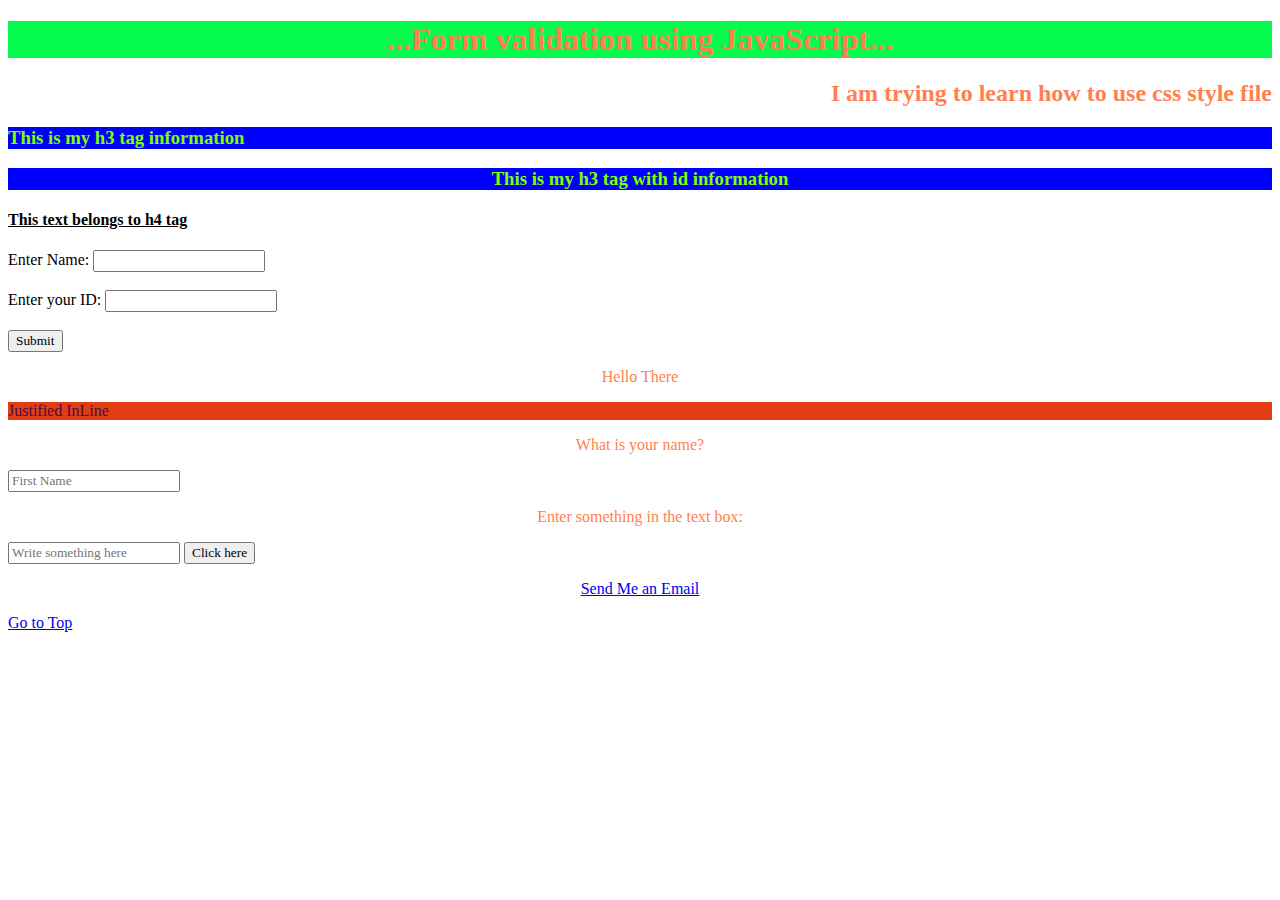
<file: Web_Dev/HTMLIntro.html>
<!DOCTYPE html>
<html>
    <head>
        <!-- using CSS -->
        <title>Introduciton to HTML</title>
        <link rel="stylesheet" href="mydesign.css">
        <style>
            *{
                font-family: fantasy;
            }


            p,h1,h2{
                color: coral;
            }

            h3{
                background-color: blue;
                color: chartreuse;
            }
            #h3id{
                text-align: center;
            }

            h4.left{
                text-align: left;
                text-decoration: underline;
            }

            #intro {
                background-color: brown;
                color: aquamarine;
                padding: 30px;
            }
            .university {
                text-align: center;
                color:blueviolet;
            }
        </style>
        <script>
            function display(form){
            var message = form.msg.value;
            var fname = form.fname.value;
            alert(fname + " says " + message);
            }
        </script>
        <script>
            function fieldValidation() {
                let text = document.forms["Form"]["name"].value
                if (text == ""){
                    alert("Name field can not be empty!");
                    return false;
                    }
                }
        </script>
        <!-- <style>
            body {
                background-image: url(car.jpg);
                background-repeat: no-repeat;
                background-attachment: fixed ;
                background-size: cover;
                }
            table,
            th,
            tr,
            td { 
            border: 1px solid;
            border-collapse: collapse;
            padding: 5px;
            color: white
            } 
        </style> -->
    </head>
    <body> <!-- <p>Hi There!</p> -->


        <p></p>
        <p></p>

        <h1> ...Form validation using JavaScript...</h1>
        <h2>I am trying to learn how to use css style file</h2>
        <h3>This is my h3 tag information</h3>
        <h3 id="h3id">This is my h3 tag with id information</h3>
        <h4 class="left">This text belongs to h4 tag</h4>
        <form name="Form" action="" onsubmit="return fieldValidation()">
        <label for="name">Enter Name:</label>
        <input type="text" name="name"> <br><br>
        <label for="ID">Enter your ID:</label>
        <input type="text" name="ID" required><br><br>
        <input type="submit" value="Submit">
        </form>
 <p></p>
<p></p>
<p>Hello There</p>
<p></p>
<p style="text-align:justify; background-color: rgb(226, 61, 19);color: rgb(73, 13, 73);">Justified InLine</p>
        <form action="" method="GET">
            <p class="left">What is your name?</p>
            <input type="text" name="fname" placeholder="First Name">
            <p>Enter something in the text box:</p>
            <input type="text" name="msg" placeholder="Write something here">
            <button onclick="display(this.form)">Click here</button>
        </form>
  

<!--        <p class="university">Bradley University, Peoria, IL</p>
        <p id="intro">Clemson University, Greenville, SC</p>
<br><br><br><br><br><br><br><br><br><br><br><br><br><br><br><br><br><br><br>
<form action="">
    <p>----Student information----</p>
    <label for="sname">Student Name:</label>
    <input type="text" id="sname" placeholder="Mike">
    <br><br>
    <label for="sid">Student ID:&nbsp;&nbsp;&nbsp;&nbsp;&nbsp;</label>
    <input type="text" id="sid" placeholder="101010">
    

    <p>Select your department:</p>
    <input type="radio" id="csis" name="dept" value="csis">
    <label for="csis">CSIS</label><br>
    <input type="radio" id="math" name="dept" value="math">
    <label for="math">Math</label><br>
    <input type="radio" id="bio" name="dept" value="bio">
    <label for="bio">Biology</label><br>
    
    <p>Select the courses you want to register:</p>
    <input type="checkbox" id="cs100" value="cs100" name="cs100">
    <label for="cs100">CS 100 (Basic Programming)</label> <br>
    <input type="checkbox" id="cs101" value="cs101" name="cs101">
    <label for="cs101">CS 101</label> <br>
    <input type="checkbox" id="cs102" value="cs102" name="cs102">
    <label for="cs102">CS 102</label> <br>
    <input type="checkbox" id="cs140" value="cs140" name="cs140">
    <label for="cs140">CS 140</label> <br><br>
    
    <button type="reset">Reset</button>
    <button type="submit">Submit</button>



</form> -->
        


 <!--  <a href="https://www.bradley.edu" target="_blank">Click here to Bradley University</a></p>
<h1>Heading 1</h1>
<h2>Heading 2</h2>
<h3>Heading 3</h3>
<h4>Heading 4</h4>
<h5>Heading 5</h5>
<h6 style="font-size:30px;">I am somthing else</h6>

<p>I am going to be testing a paragraph. <br>Then I will do something else.</p>
<hr>
<pre>
    This is my first line
        This is my second line
            This is my third line
</pre>

<p style="background-color: aqua;">this paragraph has been styled</p>
<p syle="background-color aqua; font-size: 20px;">This is Styled and Font Size Styled</p>
<p style="background-color: aquamarine; text-align: center; font-family: cursive;font-size: 25px;">I am styling again</p>

<p>I am <mark>trying</mark> <del>some</del> <b><i>paragraph</i></b> <ins>formatting</ins></p>

<p>H<sub>2</sub>O</p>

<p>x<sup>y</sup></p> 
<p><a href="https://www.clemson.edu/">Clemson University</a></p>  
<p><a href="https://www.clemson.edu/" target="_blank">Clemson University</a></p>  -->
<p></p>
<p>
  <!--  <a href="https://www.bradley.edu/" target="_blank"><img src="logo_v2.svg" alt="Bradley logo_v2" ></a> -->
    <a href="mailto:mike@bradley.edu">Send Me an Email</a>
</p>
<p></p>
<!-- <table>
    <caption>Student Information.</caption>
    <tr>
        <th>Student Name</th>
        <th>ID</th>
        <th>GPA</th>
    </tr>

    <tr>
        <td>Ethan</td>
        <td>99999</td>
        <td>3.99</td>
    </tr>
    <tr>
        <td>Nathan</td>
        <td>101010</td>
        <td>3.89</td>
    </tr>
</table>
<br><br><br><br><br><br><br>
<table>
    <caption> Student information</caption>
    <tr>
        <th>Name</th>
        <th colspan="2">Emails</th>
    </tr>
    <tr>
        <td>Mike</td>
        <td>mike@bradley.edu</td>
        <td>mike@fsmail.bradley.edu</td>
    </tr>
</table>
<br><br><br><br><br><br><br>
<table>
    <caption> Student information</caption>
    <tr>
        <th>Name</th>
        <th>Walker</th>
    </tr>
    <tr>
        <th rowspan="2">Email</th>
        <td>mike@bradley.edu</td>
    </tr>
    <tr>
        <td>mike@fsmail.bradley.edu</td>
    </tr>
</table> 



<p> Departments under LAS:</p>
<ul>
    <li>Biology</li>
    <li>Chemistry</li>
    <li>CS & IS</li>
</ul>

<p> Departments under LAS:</p>
<ol>
    <li>CS & IS</li>
    <li>Biology</li>
    <li>Chemistry</li>
</ol>

<p> Descriptive list of departments under LAS:</p>
<dl>
    <dt>CS & IS</dt>
    <dd> - Description about CS&IS department</dd>
    <dt>Biology</dt>
    <dd> - Description about Biology department</dd>
    <dt>Chemistry</dt>
    <dd> - Description about Chemistry department</dd>
</dl>-->
<p></p>
<p></p>
<a href="#intro">Go to Top</a>
  </body>
</html>
</file>
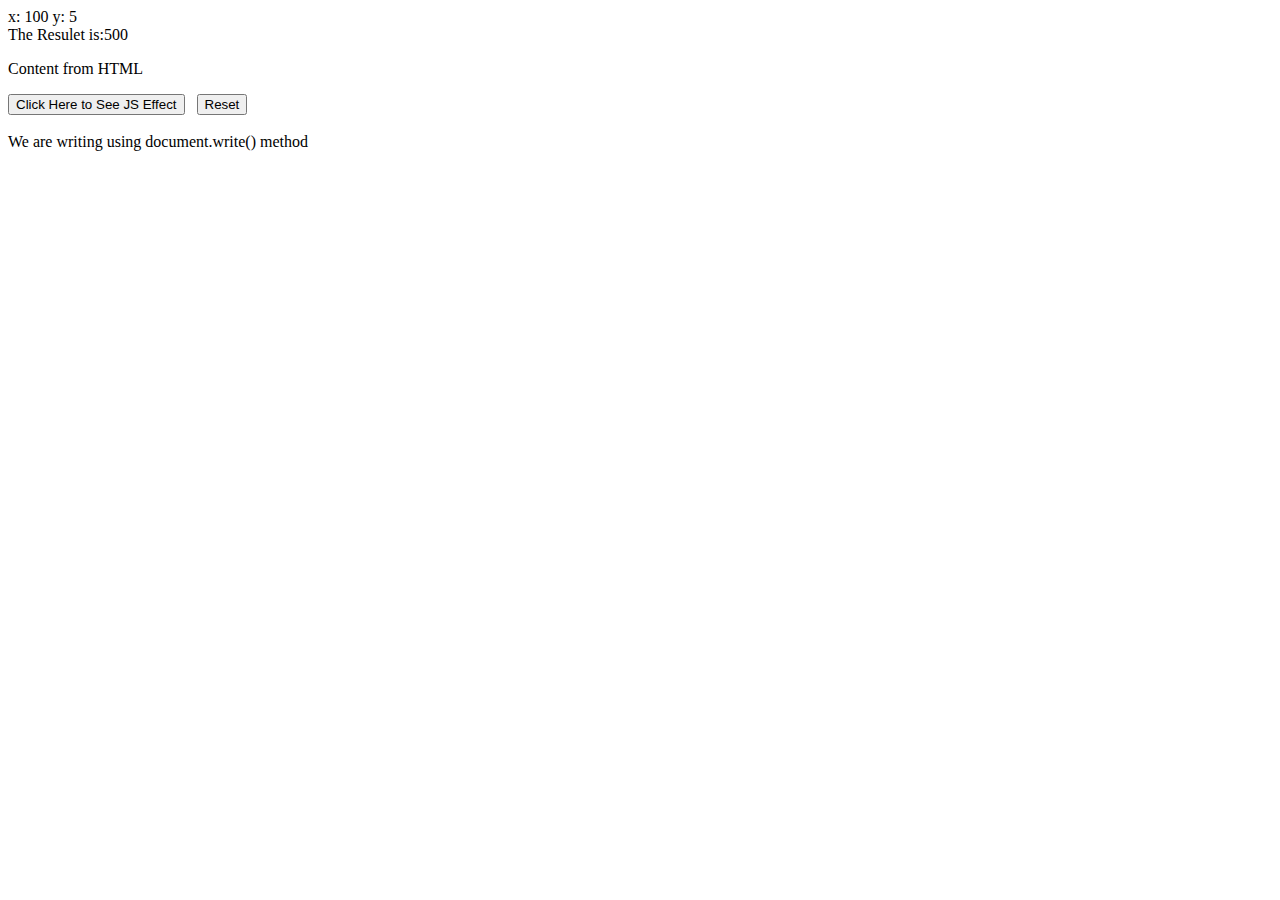
<file: Web_Dev/JavaScript.html>
<!DOCTYPE html>
<html>
    <head>
        <title>Variable Test</title>
        <script>
            //let a = 10;
            //const pi = 3.14;
            //pi = 3.24;
            //var a = "Walker";
            {
                let a = 100;
                //document.write("The value of a inside the scope:" + a + "<br>")
            }

            //document.write("The value of a outside the scope:" + a  + "<br>")
            
            /* let names = ["Walker", "Mike", "Kelly"];
            names[2] = "Mr. X";
            //document.write(names[2]);
            const Student = {Name: "Walker", ID:9999, GPA:3.99};
            Student.Name = "Michael";
            document.write("Student Name: " + Student.Name + " Student GPA: " + Student.GPA) */

            function myfun(x,y){
                document.write("x: " + x + " y: " + y);
                return x * y;
            }
            document.write("<br>" + "The Resulet is:" + myfun(100,5)); 
        </script>


    </head>
<body>
   <p id="pid">Content from HTML</p>  
    <button onclick="myfun()">Click Here to See JS Effect</button>&nbsp;&nbsp;
    <button onclick="resetmyfun()">Reset</button>
    <script src="myScript.js"></script>
    

    <!-- JavaScript Code -->
    <script>
        function myfun(){
            document.getElementById('pid').innerHTML='Content is replaced by JavaScript';
            
        }
        document.write("<br><br>"+"We are writing using document.write() method");

        window.alert("Alert is coming from JavaScript");
        console.log("I am writing from JavaScript console.log");

    </script> 

<!-- Inline JavaScript -->
<!--  <p id="ppid">Content from HTML Inline Javascript</p>
<button onclick="document.getElementById('ppid').innerHTML='Content is replaced by Inline JavaScript'">Change Text</button>&nbsp;&nbsp;
<button onclick="document.getElementById('ppid').innerHTML='Content from HTML Inline Javascript'">Reset</button>

<p></p>
<button onclick="window.print()">Click to Print</button>-->
</body>
</html>
</file>
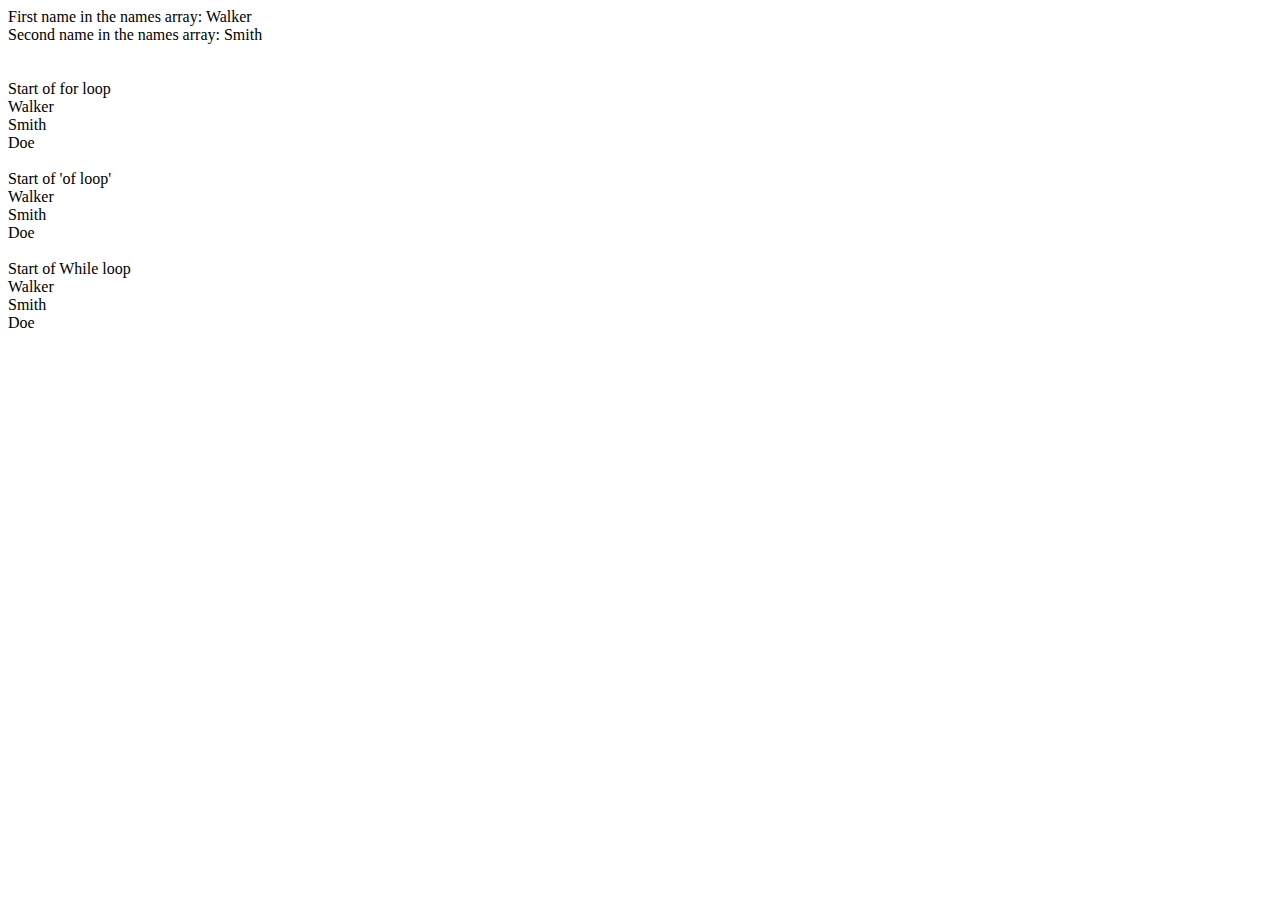
<file: Web_Dev/JavaScript2.html>
<!DOCTYPE html>
<html>
    <head>
        <title>JavaScript Testing 10/14/21</title>
    </head>
    <body>
        <script>
            //Create Array
            const names = ["Walker", "Smith", "Doe"]

            document.write("First name in the names array: "+names[0]+ "<br>"); 
            document.write("Second name in the names array: "+names[1]+ "<br>"+ "<br>"); 
            
            //iterations
            document.write("<br>Start of for loop<br>")
            for(let i=0;i<names.length; i++)
                document.write(names[i] + "<br>")

            //iteration using for of loop
            document.write("<br>Start of 'of loop'<br>")
            for (let name of names){
                document.write(name+"<br>")
            }
            
            //while loop
            document.write("<br>Start of While loop<br>")
            let j=0;
            while(names[j]){
                document.write(names[j] + "<br>")
                j++;
            }
         </script>
         
    </body>
</html>
</file>
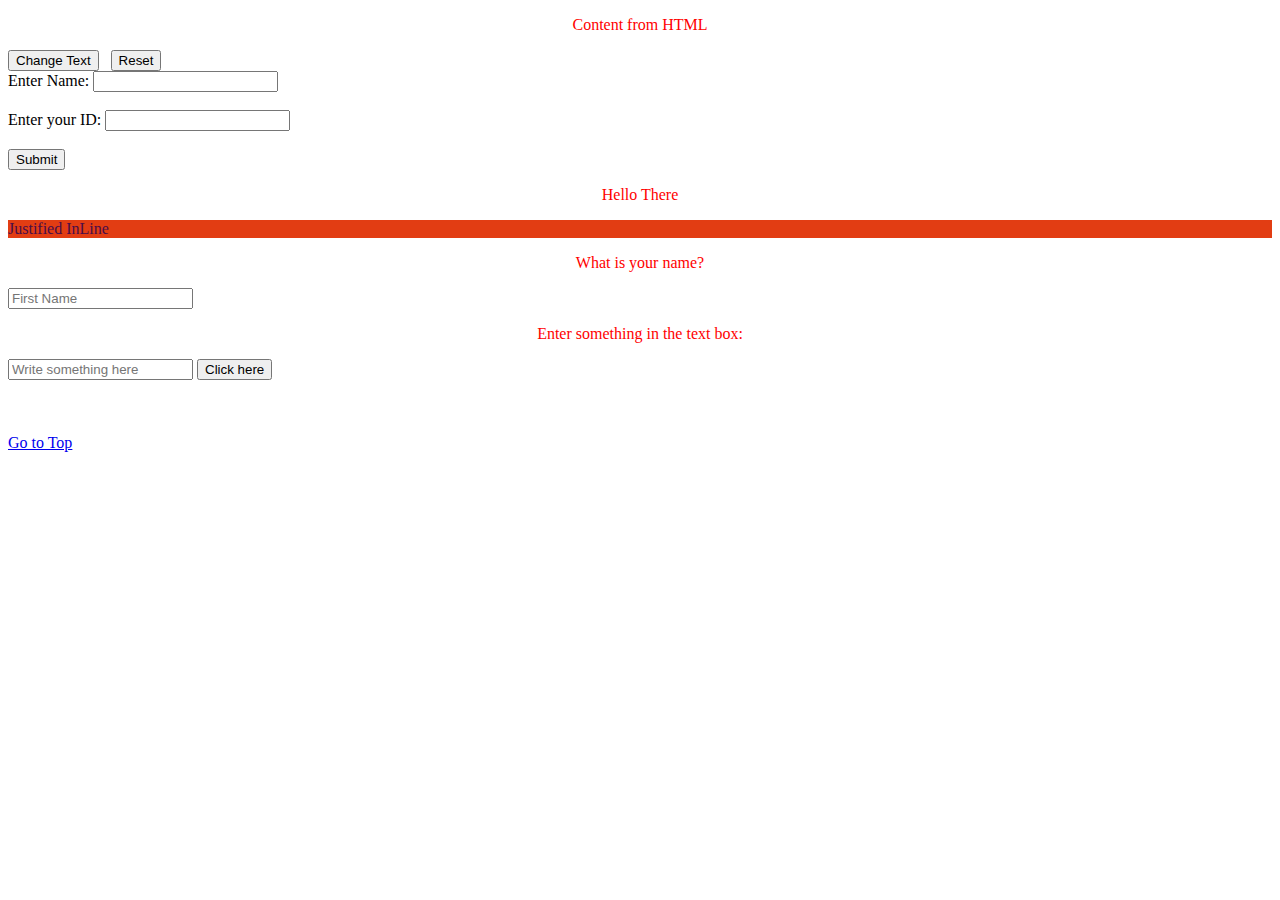
<file: Web_Dev/jshtml.html>
<!DOCTYPE html>
<html>
    <head>
        <!-- using CSS -->
        <title>Introduciton to HTML</title>
        <link rel="stylesheet" href="mydesign.css">
        <style>
            /*{
                font-family: fantasy;
            }


            p,h1,h2{
                color: coral;
            }

            h3{
                background-color: blue;
                color: chartreuse;
            }
            #h3id{
                text-align: center;
            }

            h4.left{
                text-align: left;
                text-decoration: underline;
            }

            #intro {
                background-color: brown;
                color: aquamarine;
                padding: 30px;
            }
            .university {
                text-align: center;
                color:blueviolet;
            } */
        </style>
        <script>
            function display(form){
            var message = form.msg.value;
            var fname = form.fname.value;
            alert(fname + " says " + message);
            }
        </script>
        <script>
            function fieldValidation() {
                let text = document.forms["Form"]["name"].value
                if (text == ""){
                    alert("Name field can not be empty!");
                    return false;
                    }
                }
        </script>
        <!-- <style>
            body {
                background-image: url(car.jpg);
                background-repeat: no-repeat;
                background-attachment: fixed ;
                background-size: cover;
                }
            table,
            th,
            tr,
            td { 
            border: 1px solid;
            border-collapse: collapse;
            padding: 5px;
            color: white
            } 
        </style> -->
    </head>
    <body> 
        <p id="pid">Content from HTML</p>
        <button onclick="document.getElementById('pid').innerHTML='Content is replaced by JavaScript'">Change Text</button>&nbsp;&nbsp;
        <button onclick="document.getElementById('pid').innerHTML='Content from HTML'">Reset</button>
        
       
     <!--   <h1> ...Form validation using JavaScript...</h1>
        <h2>I am trying to learn how to use css style file</h2>
        <h3>This is my h3 tag information</h3>
        <h3 id="h3id">This is my h3 tag with id information</h3>
        <h4 class="left">This text belongs to h4 tag</h4>-->
        <form name="Form" action="" onsubmit="return fieldValidation()">
        <label for="name">Enter Name:</label>
        <input type="text" name="name"> <br><br>
        <label for="ID">Enter your ID:</label>
        <input type="text" name="ID" required><br><br>
        <input type="submit" value="Submit">
        </form>
 <p></p>
<p></p>
<p>Hello There</p>
<p></p>
<p style="text-align:justify; background-color: rgb(226, 61, 19);color: rgb(73, 13, 73);">Justified InLine</p>
        <form action="" method="GET">
            <p class="left">What is your name?</p>
            <input type="text" name="fname" placeholder="First Name">
            <p>Enter something in the text box:</p>
            <input type="text" name="msg" placeholder="Write something here">
            <button onclick="display(this.form)">Click here</button>
        </form>
     <br><br><br>
<a href="#intro">Go to Top</a>
  </body>
</html>
</file>
<file: Web_Dev/mydesign.css>
p{
    color: red;
    text-align: center;
}

h1{
    color: rgb(12, 46, 238);
    text-align: center;
    background-color: rgb(5, 252, 79);
}

h2{
    text-align: right;
}
</file>
